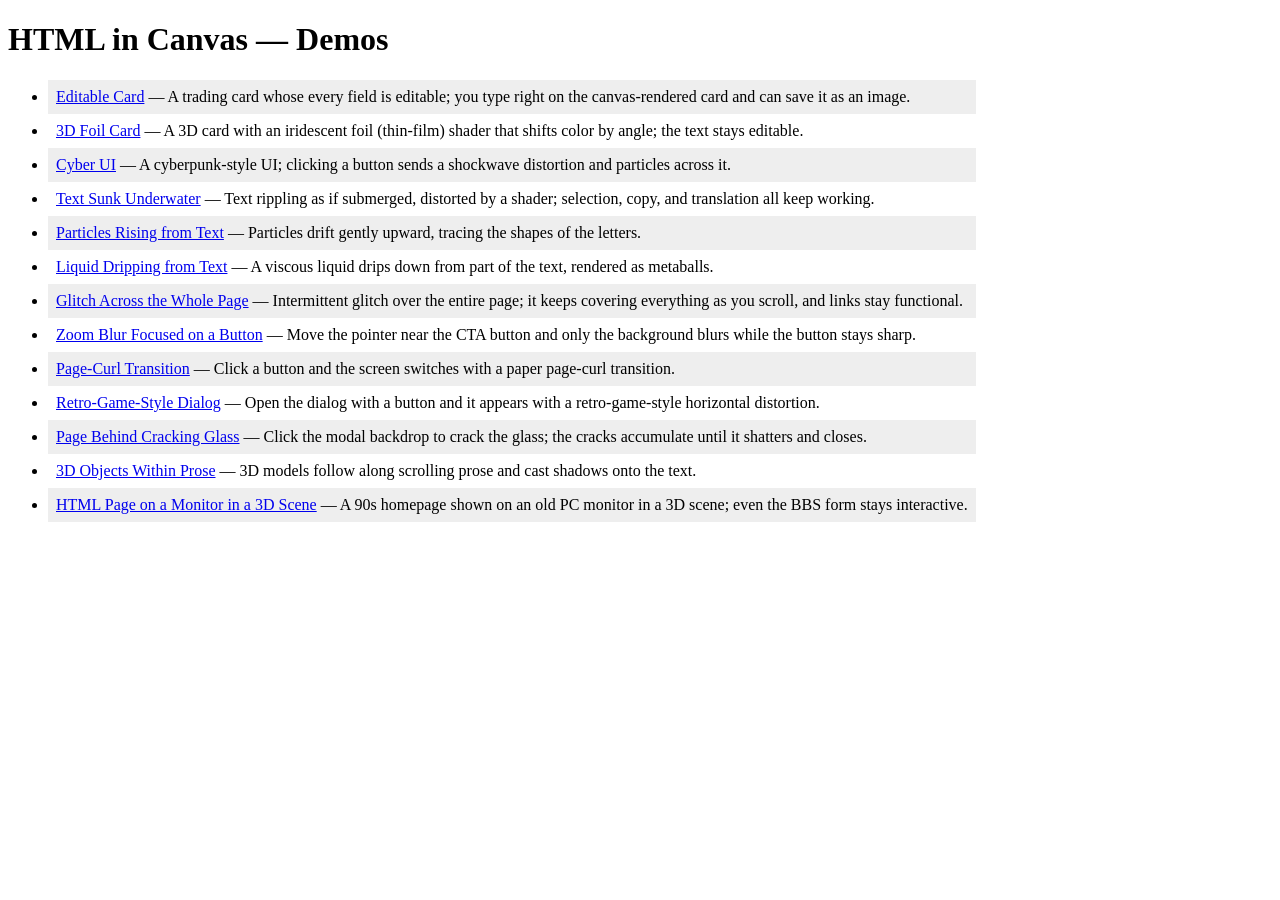
<file: index.html>
<!DOCTYPE html>
<html lang="en">
<head>
<meta charset="UTF-8" />
<meta name="viewport" content="width=device-width, initial-scale=1.0" />
<title>HTML in Canvas — Demos</title>
<style>
ul {
	width: fit-content;
}

li {
	padding: .5em;

	&:nth-child( 2n + 1 ) {
		background: #eee;
	}
}
</style>
</head>
<body>

<h1>HTML in Canvas — Demos</h1>

<ul>
	<li><a href="./1/">Editable Card</a> — A trading card whose every field is editable; you type right on the canvas-rendered card and can save it as an image.</li>
	<li><a href="./2/">3D Foil Card</a> — A 3D card with an iridescent foil (thin-film) shader that shifts color by angle; the text stays editable.</li>
	<li><a href="./3/">Cyber UI</a> — A cyberpunk-style UI; clicking a button sends a shockwave distortion and particles across it.</li>
	<li><a href="./4/">Text Sunk Underwater</a> — Text rippling as if submerged, distorted by a shader; selection, copy, and translation all keep working.</li>
	<li><a href="./5/">Particles Rising from Text</a> — Particles drift gently upward, tracing the shapes of the letters.</li>
	<li><a href="./6/">Liquid Dripping from Text</a> — A viscous liquid drips down from part of the text, rendered as metaballs.</li>
	<li><a href="./7/">Glitch Across the Whole Page</a> — Intermittent glitch over the entire page; it keeps covering everything as you scroll, and links stay functional.</li>
	<li><a href="./8/">Zoom Blur Focused on a Button</a> — Move the pointer near the CTA button and only the background blurs while the button stays sharp.</li>
	<li><a href="./9/">Page-Curl Transition</a> — Click a button and the screen switches with a paper page-curl transition.</li>
	<li><a href="./10/">Retro-Game-Style Dialog</a> — Open the dialog with a button and it appears with a retro-game-style horizontal distortion.</li>
	<li><a href="./11/">Page Behind Cracking Glass</a> — Click the modal backdrop to crack the glass; the cracks accumulate until it shatters and closes.</li>
	<li><a href="./12/">3D Objects Within Prose</a> — 3D models follow along scrolling prose and cast shadows onto the text.</li>
	<li><a href="./13/">HTML Page on a Monitor in a 3D Scene</a> — A 90s homepage shown on an old PC monitor in a 3D scene; even the BBS form stays interactive.</li>
</ul>

</body>
</html>
</file>
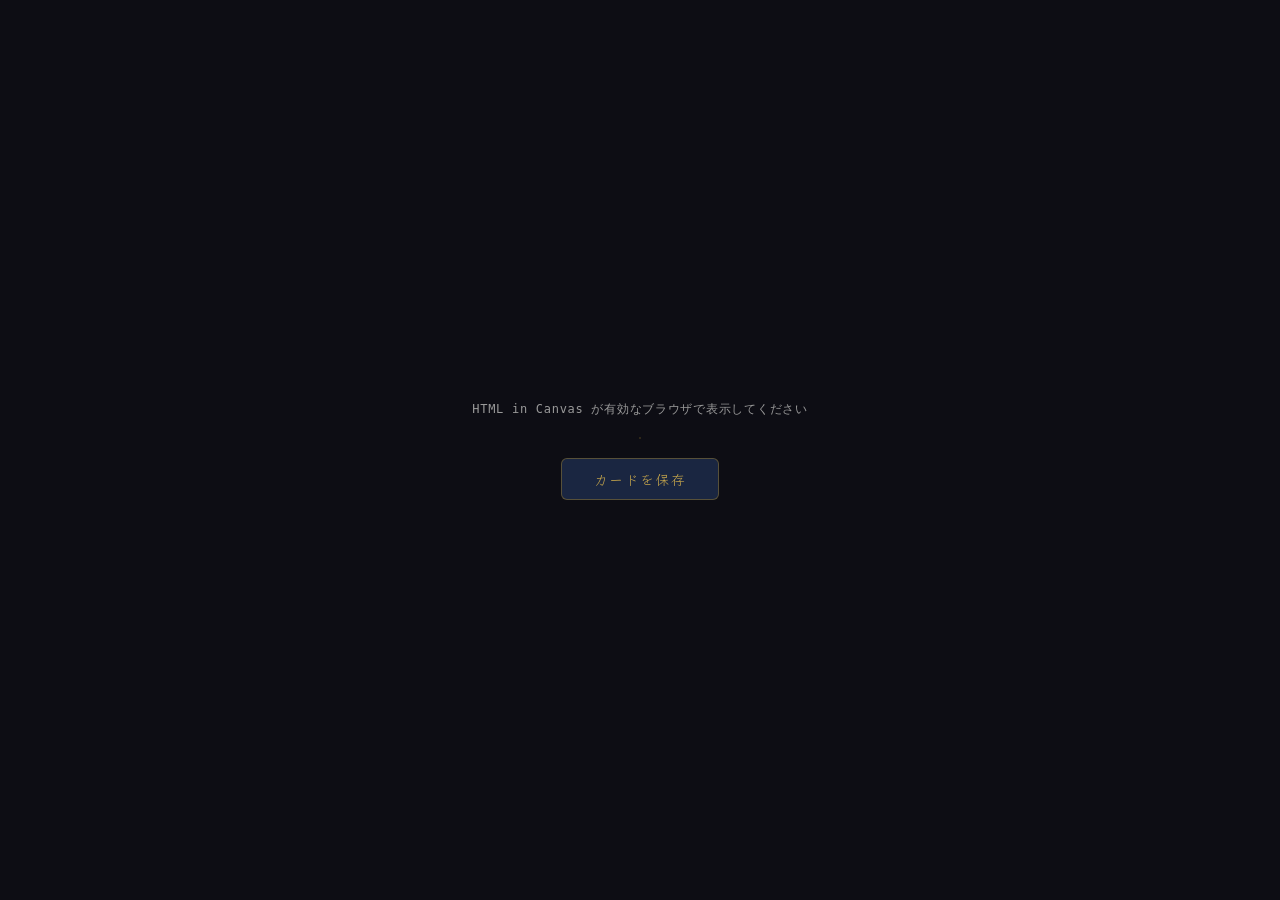
<file: 1/index.html>
<!DOCTYPE html>
<html lang="ja">
<head>
<meta charset="UTF-8" />
<meta name="viewport" content="width=device-width, initial-scale=1.0" />
<title>HTML in Canvas — Card Demo</title>
<link rel="stylesheet" href="./style.css" />
</head>
<body>

<canvas class="CardCanvas" content="drawable">
	<div class="Card" drawable>
		<div class="Card__Inner">

			<div class="Card__Header">
				<input class="Card__Name" type="text" value="運命の分岐器" />
				<input class="Card__Cost" type="text" value="④" />
			</div>

			<div class="Card__ArtFrame">
				<img src="illus.webp" alt="" />
			</div>

			<div class="Card__TypeBar">
				<input class="Card__Type" type="text" value="伝説のアーティファクト" />
			</div>

			<div class="Card__TextBox">
				<textarea class="Card__Text">&#xE005;, &#xE000;：あなたは3点のライフを得る。または、いずれかの対象が受ける次のダメージを3点軽減する。
&#xE002;, &#xE000;：カードを3枚引く。
&#xE006;, &#xE000;：あなたのエネルギープールに&#xE006;&#xE006;&#xE006;を加える。
&#xE001;, &#xE000;：任意の対象1つに3点のダメージを与える。
&#xE003;, &#xE000;：対象1体はターン終了時まで+3/+3を得る。

“未来は無数に枝分かれする。だが、そのすべてを見通す者はほとんどいない。”</textarea>
			</div>

			<div class="Card__Bottom">
				<span>★ Rare</span>
				<span>Illus. Chat GPT</span>
			</div>

		</div>
	</div>
</canvas>

<button class="SaveButton">カードを保存</button>

<script type="module">
if ( ! ( 'content' in HTMLCanvasElement.prototype ) ) {

	document.body.prepend( Object.assign( document.createElement( 'p' ), {
		className: 'PageNote',
		textContent: 'HTML in Canvas が有効なブラウザで表示してください',
	} ) );

}

const canvas = document.querySelector( '.CardCanvas' );
const ctx    = canvas.getContext( '2d' );
const card   = document.querySelector( '.Card' );

const elWidth  = card.offsetWidth;
const elHeight = card.offsetHeight;

canvas.style.width  = `${ elWidth }px`;
canvas.style.height = `${ elHeight }px`;

const resizeObserver = new ResizeObserver( ( [ entry ] ) => {

	const px = entry.devicePixelContentBoxSize[ 0 ];
	canvas.width  = px.inlineSize;
	canvas.height = px.blockSize;

} );

resizeObserver.observe( canvas, { box: 'device-pixel-content-box' } );

canvas.onpaint = () => {

	ctx.reset();
	ctx.drawElementImage( card, 0, 0 );

};

document.querySelector( '.SaveButton' ).addEventListener( 'click', () => {

	const link = document.createElement( 'a' );
	link.download = 'card.png';
	link.href = canvas.toDataURL( 'image/png' );
	link.click();

} );
</script>

</body>
</html>
</file>
<file: 1/style.css>
@import url('https://fonts.googleapis.com/css2?family=Klee+One&display=swap');

@font-face {
	font-family: 'SourceIcons';
	src: url('source-icons.woff2') format('woff2');
}

body {
	display: flex;
	flex-direction: column;
	align-items: center;
	justify-content: center;
	gap: 20px;
	box-sizing: border-box;
	min-height: 100vh;
	margin: 0;
	padding: 48px 24px;
	background: #0d0d14;
}

.PageNote {
	margin: 0;
	font-family: monospace;
	font-size: 12px;
	letter-spacing: 0.06em;
	color: #999;
}

.CardCanvas {
	display: block;
	border-radius: 16px;
	box-shadow:
		0 30px 80px rgba(0, 0, 0, 0.85),
		0 0 0 1px rgba(180, 145, 45, 0.2);
}

.SaveButton {
	padding: 10px 32px;
	border: 1px solid rgba(180, 145, 45, 0.4);
	border-radius: 6px;
	font-family: 'Klee One', serif;
	font-size: 14px;
	letter-spacing: 0.1em;
	color: #c9a84c;
	background: rgba(28, 42, 70, 0.9);
	cursor: pointer;
	transition: background 0.15s, border-color 0.15s;
}

.SaveButton:hover {
	border-color: rgba(200, 165, 65, 0.7);
	background: rgba(40, 60, 100, 0.95);
}

.Card {
	position: relative;
	width: 480px;
	height: 670px;
	border-radius: 16px;
	overflow: hidden;
	background: linear-gradient(165deg, #7a8492 0%, #4e5462 48%, #252830 100%);
}

.Card::after {
	content: '';
	position: absolute;
	inset: 0;
	z-index: 1;
	border-radius: 16px;
	background: url('bg.png') center / cover no-repeat;
	mix-blend-mode: multiply;
	pointer-events: none;
}

.Card__Inner {
	position: relative;
	z-index: 2;
	display: flex;
	flex-direction: column;
	box-sizing: border-box;
	gap: 7px;
	height: 100%;
	padding: 12px;
}

.Card__Header {
	display: flex;
	flex-shrink: 0;
	align-items: center;
	gap: 8px;
	box-sizing: border-box;
	height: 36px;
	padding: 0 10px;
	border: 1px solid rgba(180, 185, 200, 0.8);
	border-radius: 6px;
	background: linear-gradient(90deg,
		rgba(80, 88, 104, 0.95) 0%,
		rgba(50, 55, 68, 0.95) 100%
	);
}

.Card__Name {
	flex: 1;
	min-width: 0;
	padding: 0;
	border: none;
	font-family: 'Klee One', serif;
	font-size: 17px;
	color: #e8e8f0;
	background: transparent;
}

.Card__Cost {
	flex-shrink: 0;
	width: 58px;
	padding: 0;
	border: none;
	font-family: 'SourceIcons', serif;
	font-size: 22px;
	letter-spacing: 4px;
	text-align: right;
	color: #ffffff;
	background: transparent;
}

.Card__ArtFrame {
	flex-shrink: 0;
	box-sizing: border-box;
	height: 268px;
	border: 2px solid rgba(180, 185, 200, 0.8);
	border-radius: 3px;
	overflow: hidden;
}

.Card__ArtFrame img {
	display: block;
	width: 100%;
	height: 100%;
	object-fit: cover;
}

.Card__TypeBar {
	display: flex;
	flex-shrink: 0;
	align-items: center;
	box-sizing: border-box;
	height: 28px;
	padding: 0 10px;
	border: 1px solid rgba(180, 185, 200, 0.8);
	border-radius: 6px;
	background: linear-gradient(90deg,
		rgba(80, 88, 104, 0.95) 0%,
		rgba(50, 55, 68, 0.95) 100%
	);
}

.Card__Type {
	width: 100%;
	padding: 0;
	border: none;
	font-family: 'Klee One', serif;
	font-size: 16px;
	color: #d0d0e0;
	background: transparent;
}

.Card__TextBox {
	flex: 1;
	min-height: 0;
	padding: 10px;
	border: 1px solid rgba(130, 138, 158, 0.5);
	border-radius: 4px;
	background: rgba(18, 20, 28, 0.78);
}

.Card__Text {
	position: relative;
	width: 100%;
	height: 100%;
	margin: 0;
	padding: 0;
	border: none;
	font-family: 'SourceIcons', 'Klee One', serif;
	font-size: 16px;
	line-height: 1.5;
	color: #d8d8e0;
	background: transparent;
	resize: none;
}

.Card__Bottom {
	display: flex;
	flex-shrink: 0;
	align-items: center;
	justify-content: space-between;
	height: 16px;
}

.Card__Bottom span {
	font-family: 'Klee One', serif;
	font-size: 9px;
	letter-spacing: 0.04em;
	color: #7a8898;
}
</file>
